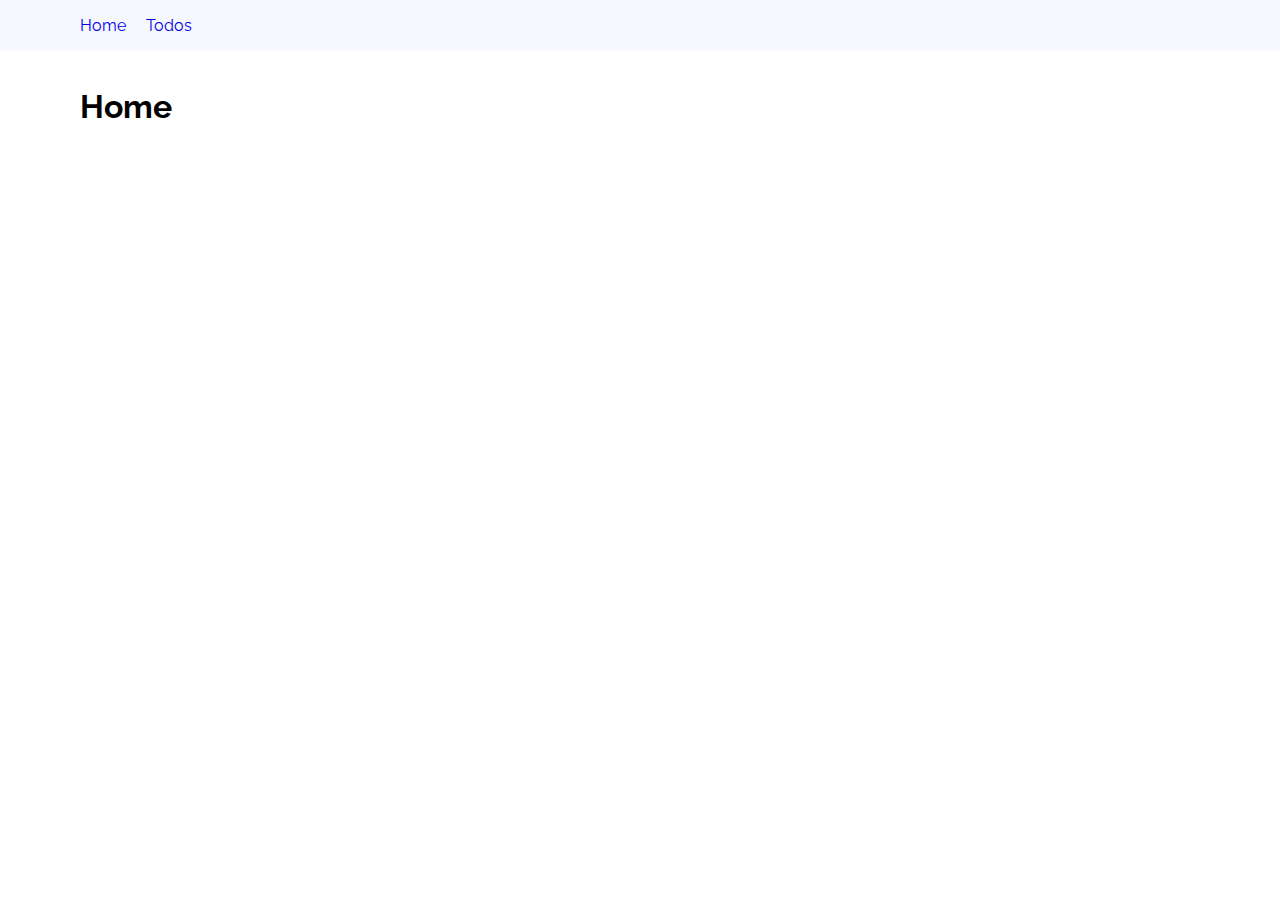
<file: index.html>
<!DOCTYPE html>
<html lang="en">
<head>
    <meta charset="UTF-8">
    <meta name="viewport" content="width=device-width, initial-scale=1.0">
    <title>Home</title>
    
    <link rel="stylesheet" href="css/style.css">
</head>
<body>
    <header>
        <nav>
            <a href="index.html">Home</a>
            <a href="todos.html">Todos</a>
        </nav>
    </header>
    <main>
        <h1>Home</h1>
    </main>
    <footer></footer>
</body>
</html>
</file>
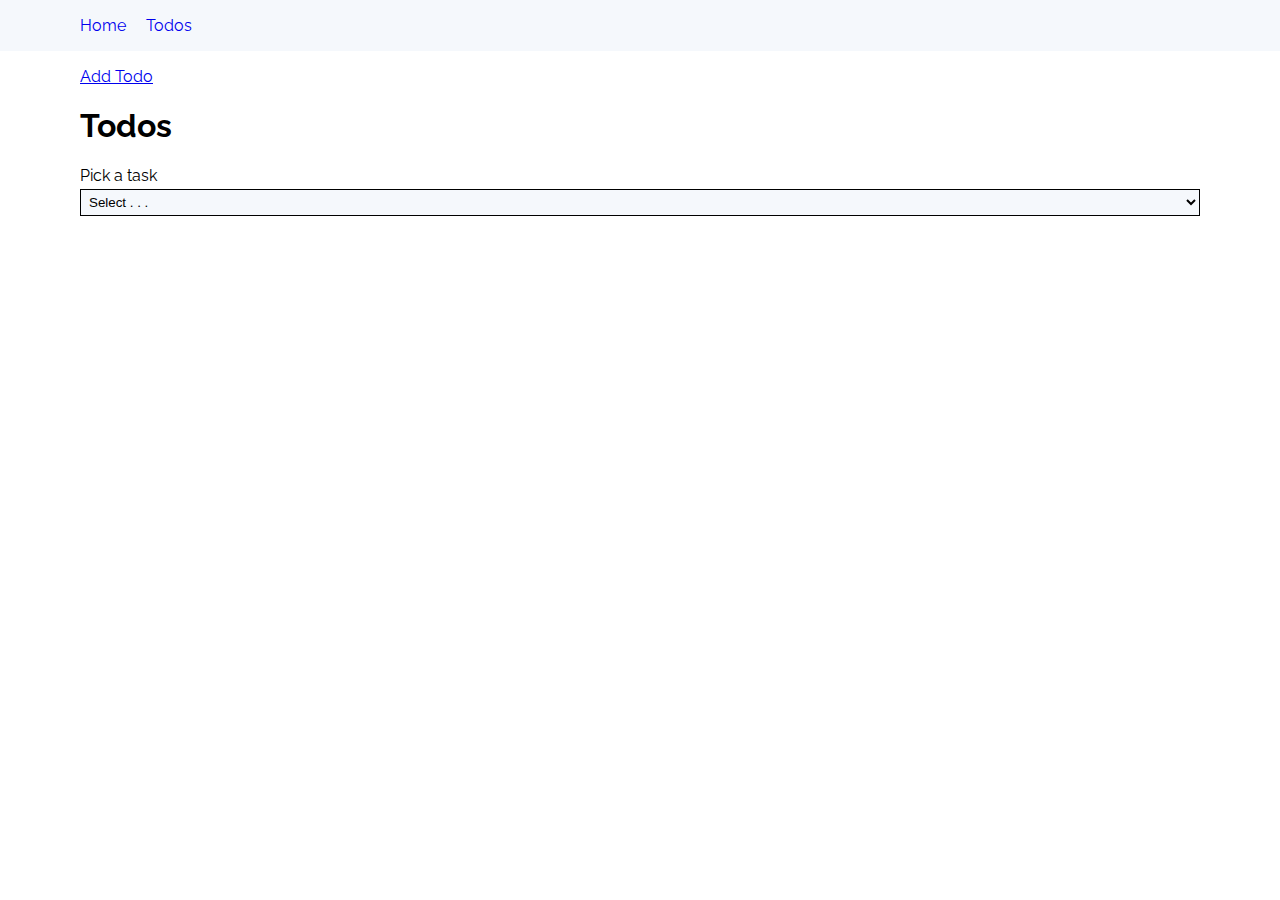
<file: todos.html>
<!DOCTYPE html>
<html lang="en">
  <head>
    <meta charset="UTF-8" />
    <meta name="viewport" content="width=device-width, initial-scale=1.0" />
    <title>ToDos</title>
    <link rel="stylesheet" href="css/style.css" />
  </head>
  <body>
    <header>
      <nav>
        <a href="index.html">Home</a>
        <a href="todos.html">Todos</a>
      </nav>
    </header>
    <main>
      <a href="new-todo.html">Add Todo</a>
      <h1>Todos</h1>

      <label for="user-drop">Pick a task</label>
      <select name="" id="user-drop">
        <option>Select . . .</option>
      </select>

      <div id="display">
        <div class="form-col"></div>
        <div id="todo-card"></div>
      </div>
      
    </main>
    <footer></footer>
    <script src="scripts/todos.js"></script>
  </body>
</html>
</file>
<file: css/style.css>
@import url("https://fonts.googleapis.com/css2?family=Raleway:wght@400;600&display=swap");

body {
  font-family: "Raleway", sans-serif;
  margin: 0;
}

header {
  background-color: #f5f8fc;
}

main,
header {
  padding-block: 1rem;
  padding-inline: 5rem;
}

nav a {
  text-decoration: none;
  margin-right: 1rem;
}

nav a.active {
  font-weight: 600;
  padding-bottom: 0.2rem;
  border-bottom: 3px solid black;
}


form {
  max-width: 16rem;
  display: flex;
  flex-direction: column;
  gap: 0.5rem;
}

input,
select {
  padding: 8px;
  color: black;
  background-color: #f5f8fc;
  border: 1px solid black;
}

button,
.button {
  background-color: white;
  color: black;
  border: 2px solid black;
  padding-block: 0.5rem;
  padding-inline: 1rem;
  text-decoration: none;
}

.actions {
  display: flex;
  justify-content: flex-start;
  margin-block: 1rem;
  gap: 1rem;
  align-items: baseline;
}

.link-bar {
  display: flex;
  justify-content: flex-end;
  margin-block: 1rem;
}


.fade-in {
  -webkit-animation: fade-in 1.2s cubic-bezier(0.39, 0.575, 0.565, 1) both;
  animation: fade-in 1.2s cubic-bezier(0.39, 0.575, 0.565, 1) both;
}

.fade-out {
  -webkit-animation: fade-out 1s ease-out both;
  animation: fade-out 1s ease-out both;
}

@-webkit-keyframes fade-in {
  0% {
    opacity: 0;
  }
  100% {
    opacity: 1;
  }
}
@keyframes fade-in {
  0% {
    opacity: 0;
  }
  100% {
    opacity: 1;
  }
}

@-webkit-keyframes fade-out {
  0% {
    opacity: 1;
  }
  100% {
    opacity: 0;
  }
}
@keyframes fade-out {
  0% {
    opacity: 1;
  }
  100% {
    opacity: 0;
  }
}

.form-col {
  width: 30%;
  align-self: center;
  display: flex;
  flex-direction: column;
  
  margin: auto;
}
select {
  padding: 0.25rem;
  margin: 0.25rem 0 0.25rem 0;
  width: 100%;
}
#display {
  display: flex;
  flex-wrap: wrap;
  margin: 5rem 7rem 15rem 7rem;
  align-items: flex-start;
  

}
.card {
  margin-bottom: 3rem;
  width: 30rem;
  justify-content: flex-start;
}
</file>
